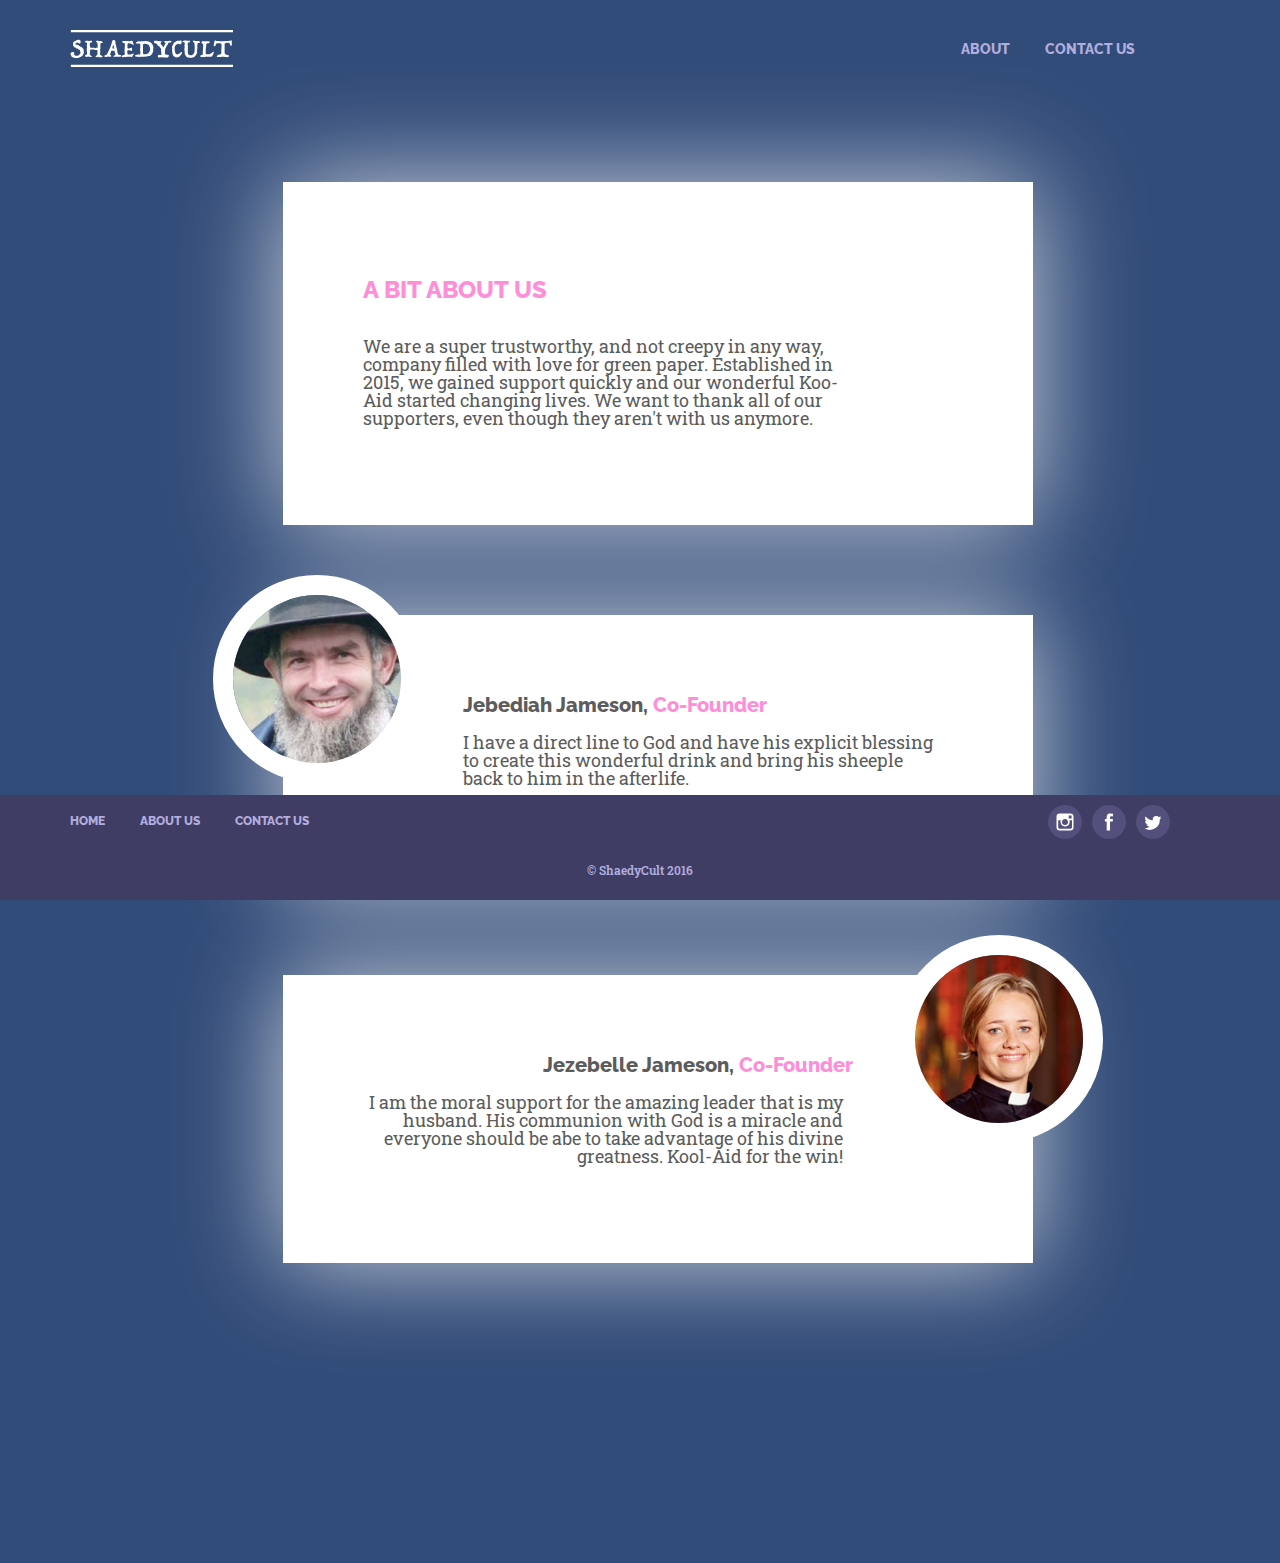
<file: about.html>
<!DOCTYPE html>
<html lang="en">
  <head>
    <link rel="shortcut icon" href="./images/sodacans_favicon.png"/>
    <meta charset="utf-8">
    <title>About</title>
    <link rel="stylesheet" href="css/bootstrap.css">
    <link rel="stylesheet" href="css/styles.css">
    <link href="https://fonts.googleapis.com/css?family=Raleway|Roboto+Slab" rel="stylesheet">
  </head>

  <header>

    <nav class="navigation-bar">
      <img class="logo" src="./images/logo.svg">
      <a href="./contact.html">CONTACT US</a>
      <a href="./about.html">ABOUT</a>
    </nav>

  </header>

  <body>

    <div class="about">
      <h1>A BIT ABOUT US</h1>
      <p>We are a super trustworthy, and not creepy in any way, company filled
         with love for green paper. Established in 2015, we gained support quickly
         and our wonderful Koo-Aid started changing lives. We want to thank all of
         our supporters, even though they aren't with us anymore.
      </p>
    </div>
    <div class="jebediah">
      <img id="jebidiahImg" alt="creepBeard" src="./images/jeb.jpg">
      <h1 id="name">Jebediah Jameson, </h1><h1 id="title">Co-Founder</h1>
      <p>I have a direct line to God and have his explicit blessing to create this
         wonderful drink and bring his sheeple back to him in the afterlife.
      </p>
    </div>
    <div class="jezebelle">
      <img id="jezebelleImg" alt="creepyNun" src="./images/jez.jpg">
      <h1 id="name2">Jezebelle Jameson, </h1><h1 id="title2">Co-Founder</h1>
      <p>I am the moral support for the amazing leader that is my husband. His
         communion with God is a miracle and everyone should be abe to take advantage
         of his divine greatness. Kool-Aid for the win!
      <p>
    </div>


    <script src="http://ajax.googleapis.com/ajax/libs/jquery/2.0.0/jquery.min.js"></script>
    <script src="./js/about.js"></script>
  </body>
  <footer>
    <nav class="footer-top">
      <a href="./index.html">HOME</a>
      <a href="./about.html">ABOUT US</a>
      <a href="./contact.html">CONTACT US</a>
      <img class="social" src="./images/twitter.svg">
      <img class="social" src="./images/facebook.svg">
      <img class="social" src="./images/instagram.svg">

    </nav>
    <nav class="footer-bottom">
      <p class="copyright">	&copy; ShaedyCult 2016</p>
    </nav>
  </footer>
</html>
</file>
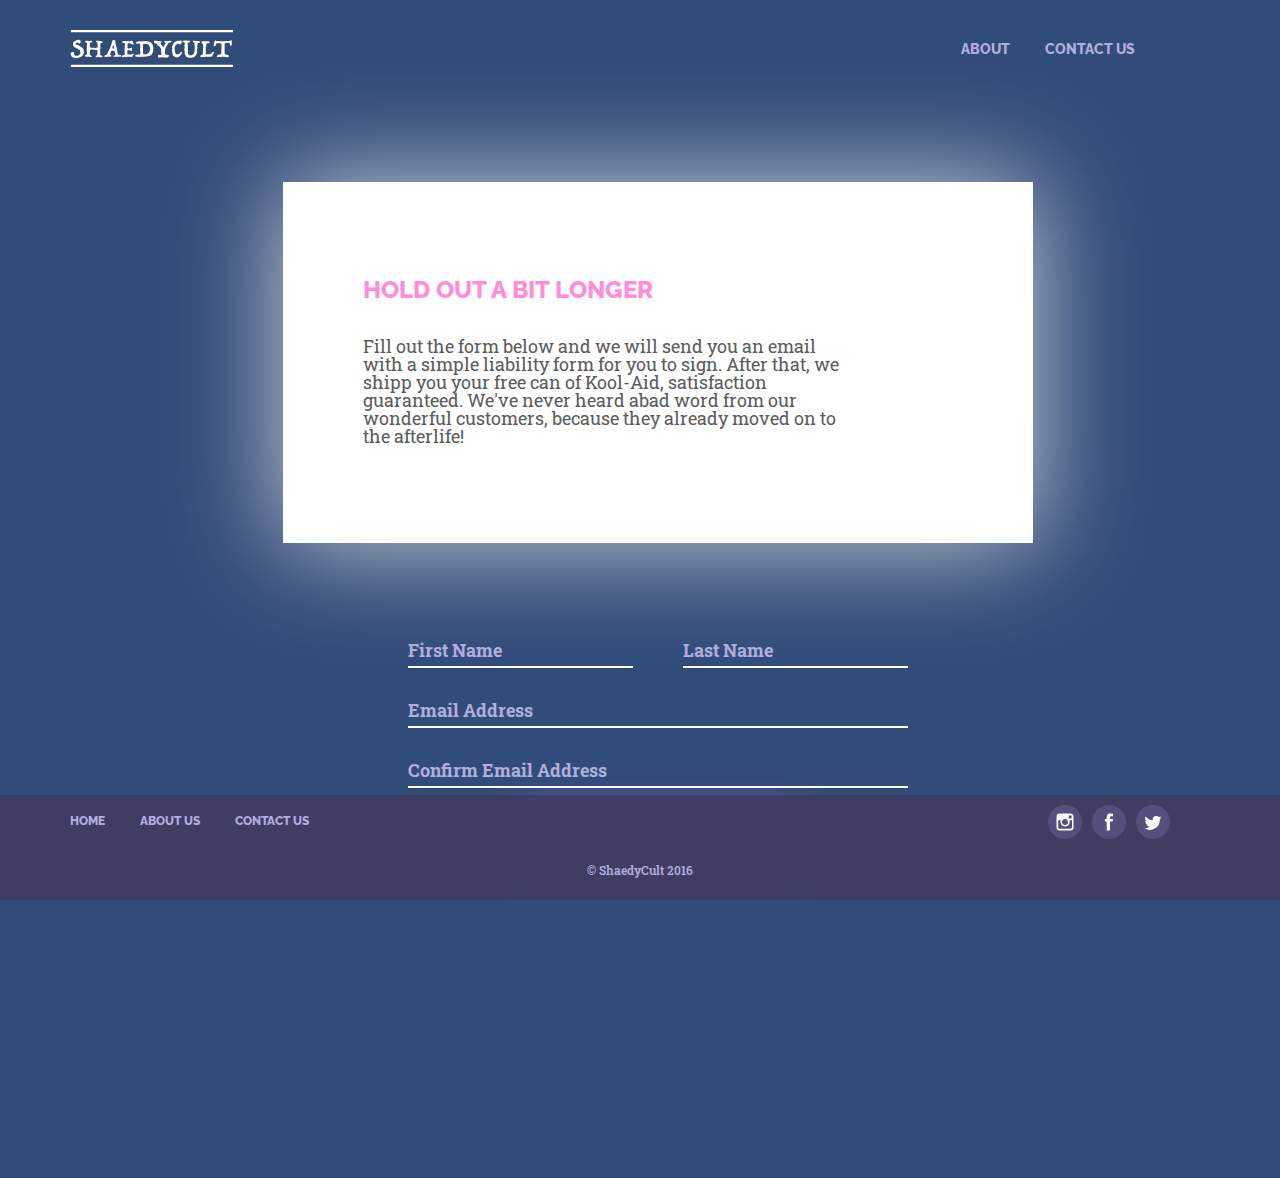
<file: contact.html>
<!DOCTYPE html>
<html lang="en">
  <head>
    <link rel="shortcut icon" href="./images/sodacans_favicon.png"/>
    <meta charset="utf-8">
    <title>Contact</title>
    <link rel="stylesheet" href="css/bootstrap.css">
    <link rel="stylesheet" href="css/styles.css">
    <link href="https://fonts.googleapis.com/css?family=Raleway|Roboto+Slab" rel="stylesheet">
  </head>

  <header>

    <nav class="navigation-bar">
      <img class="logo" src="./images/logo.svg">
      <a href="./contact.html">CONTACT US</a>
      <a href="./about.html">ABOUT</a>
    </nav>

  </header>

  <body>
    <!--comment-->
    <div class="contactIntro">
      <h1>HOLD OUT A BIT LONGER</h1>
      <p>Fill out the form below and we will send you an email with a simple liability
         form for you to sign. After that, we shipp you your free can of Kool-Aid,
         satisfaction guaranteed. We've never heard abad word from our wonderful
         customers, because they already moved on to the afterlife!
      </p>
    </div>
    <div class="contactForm">
      <input placeholder="First Name" type="text" id="firstName"/>
      <input placeholder="Last Name" type="text" id="lastName"/>
      <input placeholder="Email Address" type="email" id="email"/>
      <input placeholder="Confirm Email Address" type="email" id="email2"/>
      <a id="confirmButton"><button>BRING ON THE AFTERLIFE </button></a>
    </div>


    <script src="http://ajax.googleapis.com/ajax/libs/jquery/2.0.0/jquery.min.js"></script>
    <script type="text/javascript" src="./js/contact.js"></script>
  </body>
  <footer>
    <nav class="footer-top">
      <a href="./index.html">HOME</a>
      <a href="./about.html">ABOUT US</a>
      <a href="./contact.html">CONTACT US</a>
      <img class="social" src="./images/twitter.svg">
      <img class="social" src="./images/facebook.svg">
      <img class="social" src="./images/instagram.svg">

    </nav>
    <nav class="footer-bottom">
      <p class="copyright">	&copy; ShaedyCult 2016</p>
    </nav>
  </footer>
</html>
</file>
<file: css/styles.css>
html,
body,
div,
h1,
h2,
p,
ul,


html {
  line-height: 1;
}

header{
  height: 37px;
  width: 1100px;
  margin-top: 30px;
  margin-right: auto;
  margin-bottom: 115px;
}
.navigation-bar{
  width: auto;
  height: 37px;
  margin-left: 35px;
}
.logo {
  display: inline-block;
  vertical-align: top;
  height: 37px;
  width: auto;
}

.navigation-bar > a {
    display: inline-block;
    vertical-align: top;
    margin-top: 12px;
    margin-left: 35px;
    height: 37px;
    width: auto;
    float: right;
    font-family: "Raleway",sans-serif;
    font-weight: 800;
    font-size: 12;
    color: #B1AEDE;
}
.navigation-bar > a:hover{
  color: #ffffff;
}
.navigation-bar > a:active{
  color: #ffffff;
  border-bottom: solid #FF8ED8;
  line-height: 2px;
}

body {
  background: #324C79;
  font-family: "Raleway",sans-serif;
  font-size: 14px;
  margin-left: 35px;
  padding-bottom: 105px;
}

.left, .right{
  width: 550px;
  min-height: 575px;
  float: left;
}
.left{
  width: 550px;
  min-height: 575px;
  float: left;
}
.right{
  width: 550px;
  min-height: 575px;
  float: left;
}

.right > h1 {
  font-family: "Raleway",sans-serif;
  font-weight: 800;
  font-size: 52px;
  line-height: 56px;
  color: #ffffff;


}
.right > p {
  font-family: "Roboto Slab",serif;
  font-weight: 400;
  font-size: 20;
  color: #B1AEDE;
  margin-top: 35px;
  margin-bottom: 120px;
}
.right > a > button {
  height: 80px;
  padding: 30px 45px 30px 45px;
  border-radius: 40px;
  box-shadow: 0 0 30px rgba(255,142,216,0.75);
  font-family: "Raleway",sans-serif;
  background-color: #FF8ED8;
  font-weight: 800;
  font-size: 24px;
  vertical-align: top;
  line-height: 0px;
  color: #ffffff;
}
.right > a > button:hover{
  box-shadow: 0 0 30px rgba(64, 61, 101, 0.75);
  color: #403D65;
}

.about{
  width: 750px;
  padding: 80px 80px 80px 80px;
  margin-top: 0;
  margin-left: auto;
  margin-right: auto;
  margin-bottom: 90px;
  background-color: #ffffff;
  box-shadow: 0 0 100px rgba(255, 255, 255, .75);
}
.about > h1{
  font-family: "Raleway",sans-serif;
  font-weight: 800;
  font-size: 24px;
  color: #FF8ED8;
  margin-bottom: 35px;
}
.about > p{
  font-family: "Roboto Slab",serif;
  font-weight: 400;
  font-size: 18px;
  color: #5C5C5C;
  max-width: 480px;
}

.jebediah{
  width: 750px;
  padding: 80px 80px 80px 180px;
  position: relative;
  margin-top: 0;
  margin-left: auto;
  margin-right: auto;
  margin-bottom: 90px;
  background-color: #ffffff;
  box-shadow: 0 0 100px rgba(255, 255, 255, .75);
}
.jebediah > img{
  width: 208px;
  position: absolute;
  top: -40px;
  left: -70px;
  border: 20px solid #ffffff;
  border-radius: 50%;
  animation:3s rotateRight infinite linear;
}
@keyframes rotateRight{
    0%{ transform:rotate(0deg); transform-origin:50% 50%; }
    100%{ transform:rotate(360deg); }
}
.jebediah > h1{
  font-family: "Raleway",sans-serif;
  font-weight: 800;
  font-size: 20px;
  margin-bottom: 10px;
}
.jebediah #name{
  color: #5C5C5C;
  display: inline;
}
.jebediah #title{
  color: #FF8ED8;
  display: inline;
}
.jebediah > p{
  font-family: "Roboto Slab",serif;
  font-weight: 400;
  font-size: 18px;
  color: #5C5C5C;
  max-width: 480px;
}

.jezebelle{
  width: 750px;
  padding: 80px 180px 80px 80px;
  position: relative;
  margin-top: 0;
  margin-left: auto;
  margin-right: auto;
  margin-bottom: 195px;
  background-color: #ffffff;
  box-shadow: 0 0 100px rgba(255, 255, 255, .75);
  text-align: right;
}
.jezebelle > img{
  width: 208px;
  position: absolute;
  top: -40px;
  right: -70px;
  border: 20px solid #ffffff;
  border-radius: 50%;
  animation:3s rotateLeft infinite linear;
}
@keyframes rotateLeft{
    0%{ transform:rotate(360deg); transform-origin:50% 50%; }
    100%{ transform:rotate(0deg); }
}
.jezebelle > h1{
  font-family: "Raleway",sans-serif;
  font-weight: 800;
  font-size: 20px;
  margin-bottom: 10px;
}
.jezebelle #name2{
  color: #5C5C5C;
  display: inline;
}
.jezebelle #title2{
  color: #FF8ED8;
  display: inline;
}
.jezebelle > p{
  font-family: "Roboto Slab",serif;
  font-weight: 400;
  font-size: 18px;
  color: #5C5C5C;
  max-width: 480px;
}

.contactIntro{
  width: 750px;
  padding: 80px 80px 80px 80px;
  margin-top: 0;
  margin-left: auto;
  margin-right: auto;
  margin-bottom: 90px;
  background-color: #ffffff;
  box-shadow: 0 0 100px rgba(255, 255, 255, .75);
}
.contactIntro > h1{
  font-family: "Raleway",sans-serif;
  font-weight: 800;
  font-size: 24px;
  color: #FF8ED8;
  margin-bottom: 35px;
}
.contactIntro > p{
  font-family: "Roboto Slab",serif;
  font-weight: 400;
  font-size: 18px;
  color: #5C5C5C;
  max-width: 480px;
}
.contactForm{
  width: 500px;
  margin: 0 auto;
  position: relative;
  text-align: center;
}
.contactForm > input{
  outline: none;
  border: none;
  border-color: transparent;
  border-bottom: 2px solid #ffffff;
  height: 35px;
  background: none;
  font-family: "Roboto Slab",serif;
  font-weight: 700;
  font-size: 18px;
  color: #ffffff;
  padding-left: 0;
  margin-bottom: 25px;
}
input::-webkit-input-placeholder { /* WebKit, Blink, Edge */
    color:    #B1AEDE;
}
input:-moz-placeholder { /* Mozilla Firefox 4 to 18 */
   color:    #B1AEDE;
   opacity:  1;
}
input::-moz-placeholder { /* Mozilla Firefox 19+ */
   color:    #B1AEDE;
   opacity:  1;
}
input:-ms-input-placeholder { /* Internet Explorer 10-11 */
   color:    #B1AEDE;
}
.contactForm #firstName{
  width: 45%;
  float: left;
}
.contactForm #lastName{
  width: 45%;
  float: right;
}
.contactForm #email{
  width: 100%;
}
.contactForm #email2{
  width: 100%;
}
.contactForm > a > button{
  height: 60px;
  padding: 20px 45px;
  border-radius: 30px;
  box-shadow: 0 0 30px rgba(255, 142, 216, 0.75);
  background: #FF8ED8;
  font-family: "Raleway",sans-serif;
  font-weight: 800;
  font-size: 18px;
  color: #ffffff;
  margin-bottom: 200px;
  text-align: center;
}
.contactForm > a > button:hover{
  box-shadow: 0 0 30px rgba(64, 61, 101, 0.75);
  color: #403D65;
}


footer{
  position:fixed;
  bottom:0;
  width:100%;
  margin-left:-35px;
  margin-top: 200px;
  height: 105px;
  background-color: #403D65;

}

.footer-top{
  margin-left: 70px;
  margin-right: 70px;
  width: 1100px;
  height: 34px;
  padding: 10px 0px 10px 0px;
}
.footer-top > a{
  display: inline-block;
  margin-top: 10px;
  margin-right: 35px;
  float: left;;
  font-family: "Raleway",sans-serif;
  font-weight: 800;
  font-size: 12px;
  color: #B1AEDE;
}
.footer-top > a:hover{
  color: #ffffff;
}
.social {
  display: inline-block;
  vertical-align: top;
  width: 34px;
  margin-left: 10px;
  float: right;
}
.social:hover{
  opacity: .75;
}
.footer-bottom{
  height: 35px;
  margin-top: 35px;
  font-family: "Roboto Slab",serif;
  font-weight: 600;
  font-size: 12px;
  color: #B1AEDE;
  text-align: center;
}
</file>
